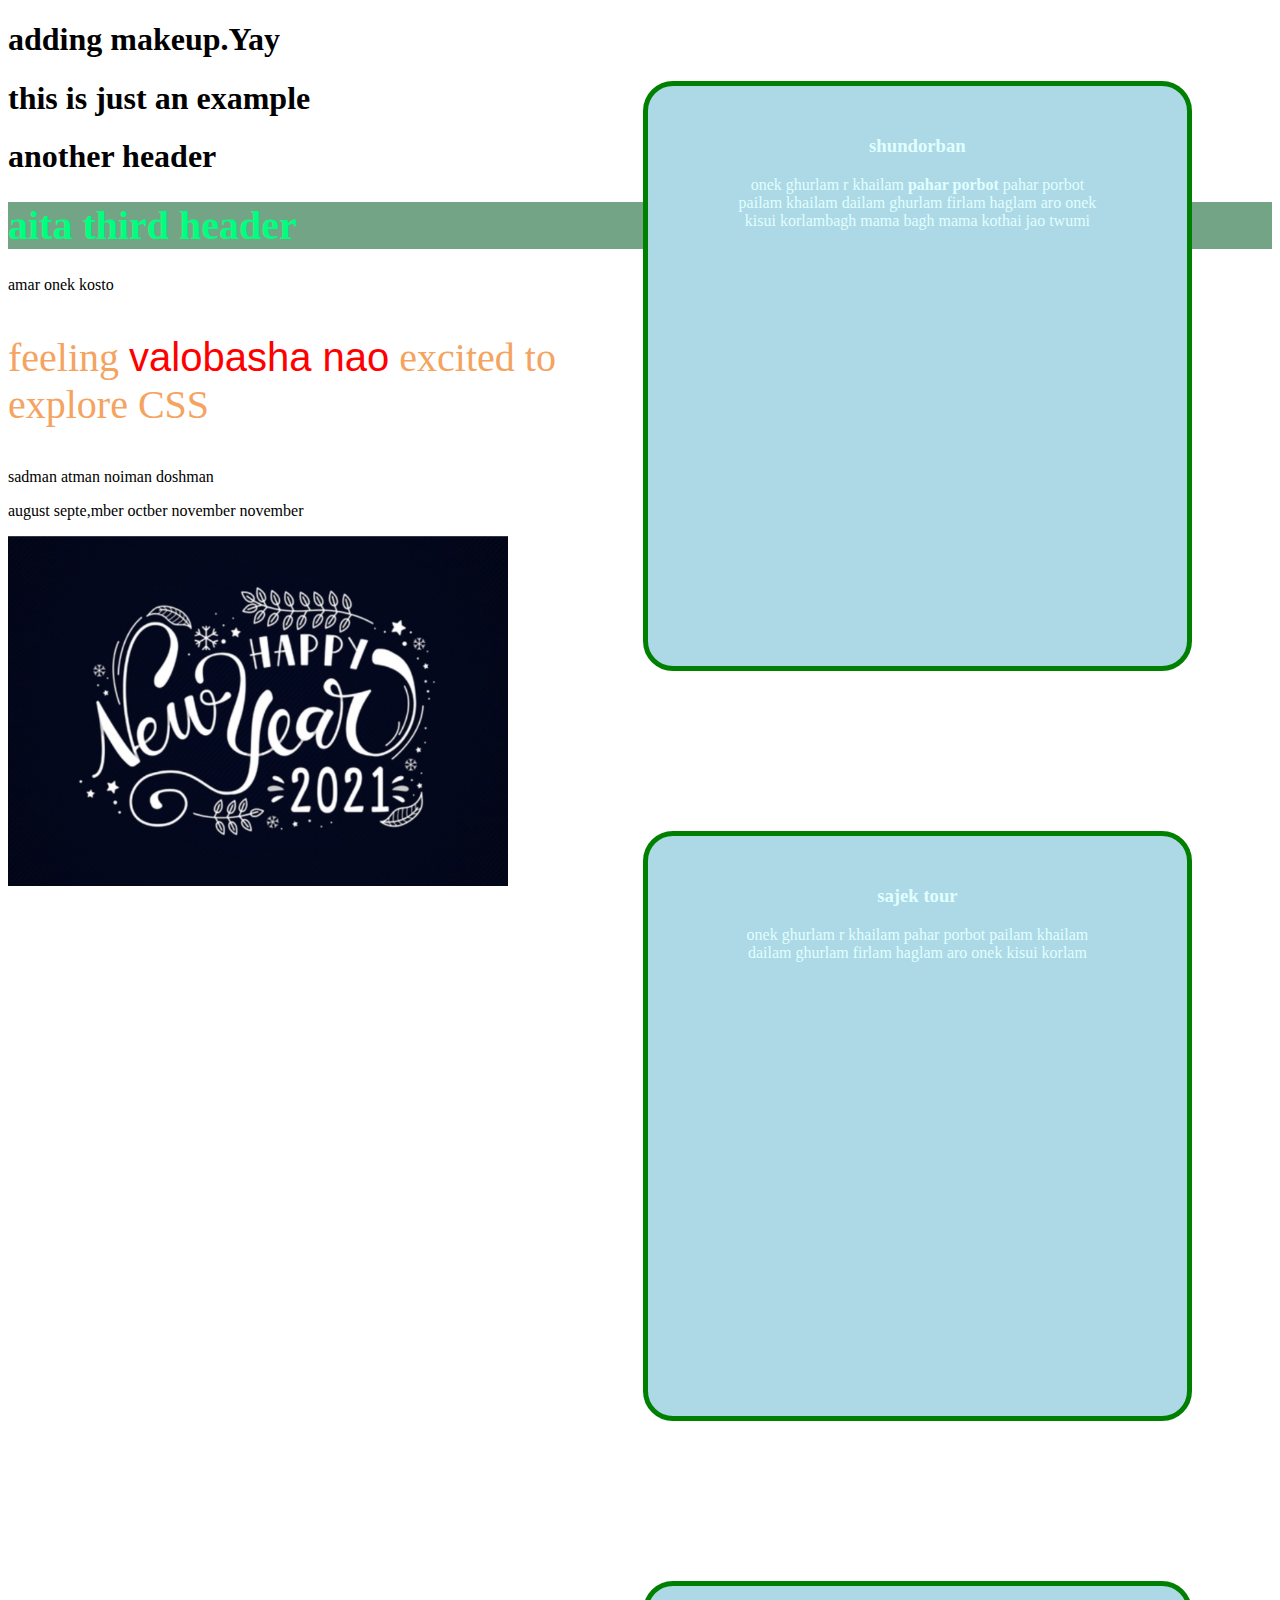
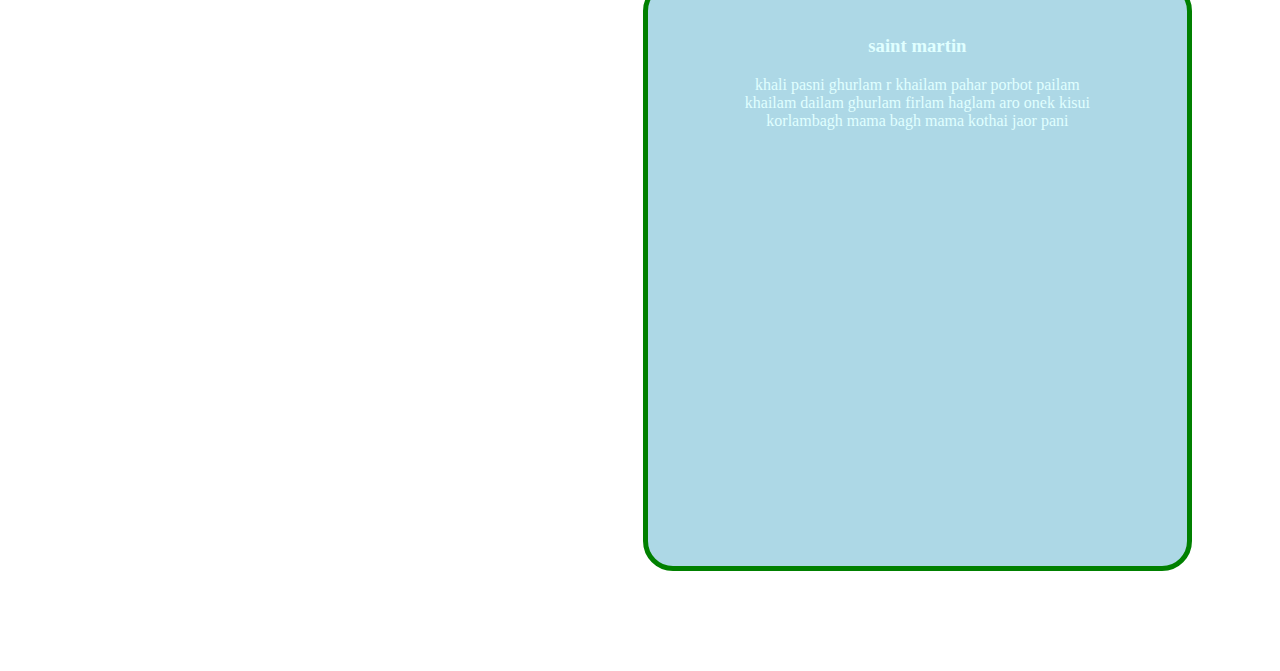
<file: myfirstwebsite/first.html>
<!DOCTYPE html>
    <html lang="en">
    <head>
        
        <title>CSS- Cascading style sheet </title>
        <link rel="stylesheet" href="estyle.css">
        

     
    </head>

    <div class="blog">

        <h3>shundorban</h3>
        <p>onek ghurlam r khailam <b>pahar porbot</b>  pahar porbot pailam khailam dailam ghurlam firlam haglam aro onek kisui korlambagh mama bagh mama kothai jao twumi</p>


    </div>

    <div class="blog">
        <h3>sajek tour</h3>
        <p>onek ghurlam r khailam pahar porbot pailam khailam dailam ghurlam firlam haglam aro onek kisui korlam</p>
        </div>

        <div class="blog">

        <h3>saint martin</h3>
        <p>khali pasni ghurlam r khailam pahar porbot pailam khailam dailam ghurlam firlam haglam aro onek kisui korlambagh mama bagh mama kothai jaor pani</p>

    </div>


    <h1>adding makeup.Yay</h1>
    <h1>this is just an example</h1>
    <h1>another header</h1>
    <h1 id="chagol">aita third header</h1>
    <p> amar onek kosto </p>
    <p id="birthday">feeling <span class="romantic">valobasha nao</span> excited to explore CSS</p>
    <p class="friendneighbor">sadman atman noiman doshman</p>
    <p class="friend">august septe,mber octber november november</p>
    <img class="chobi" src="111.png" alt="">

    <div style="margin-top: 500p;"></div>
    
        
    </body>
    </html>
</file>
<file: myfirstwebsite/estyle.css>
<style>
h1{
    color: rgba(5, 92, 38, 0.555);
    background-color: rgba(139, 83, 19, 0.719);
    height: 90px;
    width: 500px;
}

}
p{
    color: red;
    font-size: medium;
    font-weight: 700;
    font-family: 'Gill Sans', 'Gill Sans MT', Calibri, 'Trebuchet MS', sans-serif;
}

#birthday{
    font-size: 40px;
    color: sandybrown;
}
#chagol{
    font-size: 40px;
    color: springgreen;
    background-color: rgba(5, 92, 38, 0.555);
}
.freindneighbor{
    font-size: 35px;
    color: thistle;
    background-color: red;
}
.romantic{
    color: red;
    font-family: 'Lucida Sans', 'Lucida Sans Regular', 'Lucida Grande', 'Lucida Sans Unicode', Geneva, Verdana, sans-serif;
}

.blog{
    text-align: center;
    padding: 20px;
    background-color: lightblue;
    color: lightcyan;
    width: 30%;
    height: 350px;
    border: 1px solid red ;
    float: left;
    float: right;
    display: inline
    
}

.chobi{
    width: 500px;
    height: 350px;
    color: red;
}
.blog{
    border: 5px solid green;
    border-radius: 30px;
    margin: 60px 80px 100px;
    padding: 30px 80px 200px;

</style>
</file>
